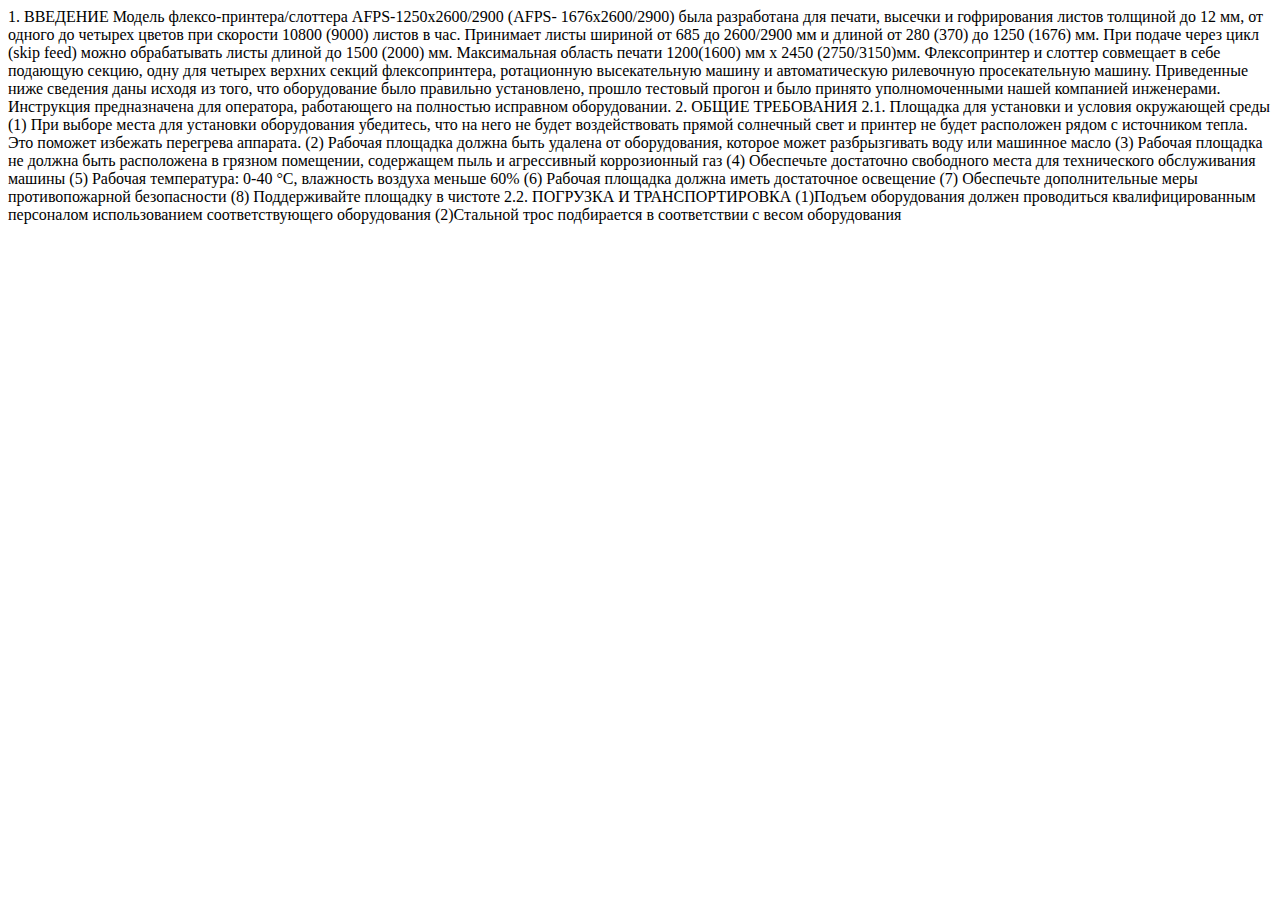
<file: introduction.html>
<!DOCTYPE html>
 <html lang="en"> 
<head> 
<meta charset="UTF-8"> <meta name="viewport" content="width=device-width, initial-scale=1.0"> 
<meta http-equiv="X-UA-Compatible" content="ie=edge"> 
<title>Введение</title> 
</head> 
<body>
1. ВВЕДЕНИЕ
Модель флексо-принтера/слоттера AFPS-1250x2600/2900 (AFPS- 1676х2600/2900) была разработана для печати, высечки и гофрирования листов толщиной до 12 мм, от одного до четырех цветов при скорости 10800 (9000) листов в час. Принимает листы шириной от 685 до 2600/2900 мм и длиной от 280 (370) до 1250 (1676) мм. При подаче через цикл (skip feed) можно обрабатывать листы длиной до 1500 (2000) мм. Максимальная область печати 1200(1600) мм х 2450 (2750/3150)мм. Флексопринтер и слоттер совмещает в себе подающую секцию, одну для четырех верхних секций флексопринтера, ротационную высекательную машину и автоматическую рилевочную просекательную машину. Приведенные ниже сведения даны исходя из того, что оборудование было правильно установлено, прошло тестовый прогон и было принято уполномоченными нашей компанией инженерами. Инструкция предназначена для оператора, работающего на полностью исправном оборудовании.
2. ОБЩИЕ ТРЕБОВАНИЯ
2.1. Площадка для установки и условия окружающей среды
(1) При выборе места для установки оборудования убедитесь, что на него не будет воздействовать прямой солнечный свет и принтер не будет расположен рядом с источником тепла. Это поможет избежать перегрева аппарата.
(2) Рабочая площадка должна быть удалена от оборудования, которое может разбрызгивать воду или машинное масло
(3) Рабочая площадка не должна быть расположена в грязном помещении, содержащем пыль и агрессивный коррозионный газ
(4) Обеспечьте достаточно свободного места для технического обслуживания машины
(5) Рабочая температура: 0-40 °С, влажность воздуха меньше 60%
(6) Рабочая площадка должна иметь достаточное освещение
(7) Обеспечьте дополнительные меры противопожарной безопасности
(8) Поддерживайте площадку в чистоте
2.2. ПОГРУЗКА И ТРАНСПОРТИРОВКА
(1)Подъем оборудования должен проводиться квалифицированным персоналом использованием соответствующего оборудования
(2)Стальной трос подбирается в соответствии с весом оборудования
 </body>
 </html>
</file>
